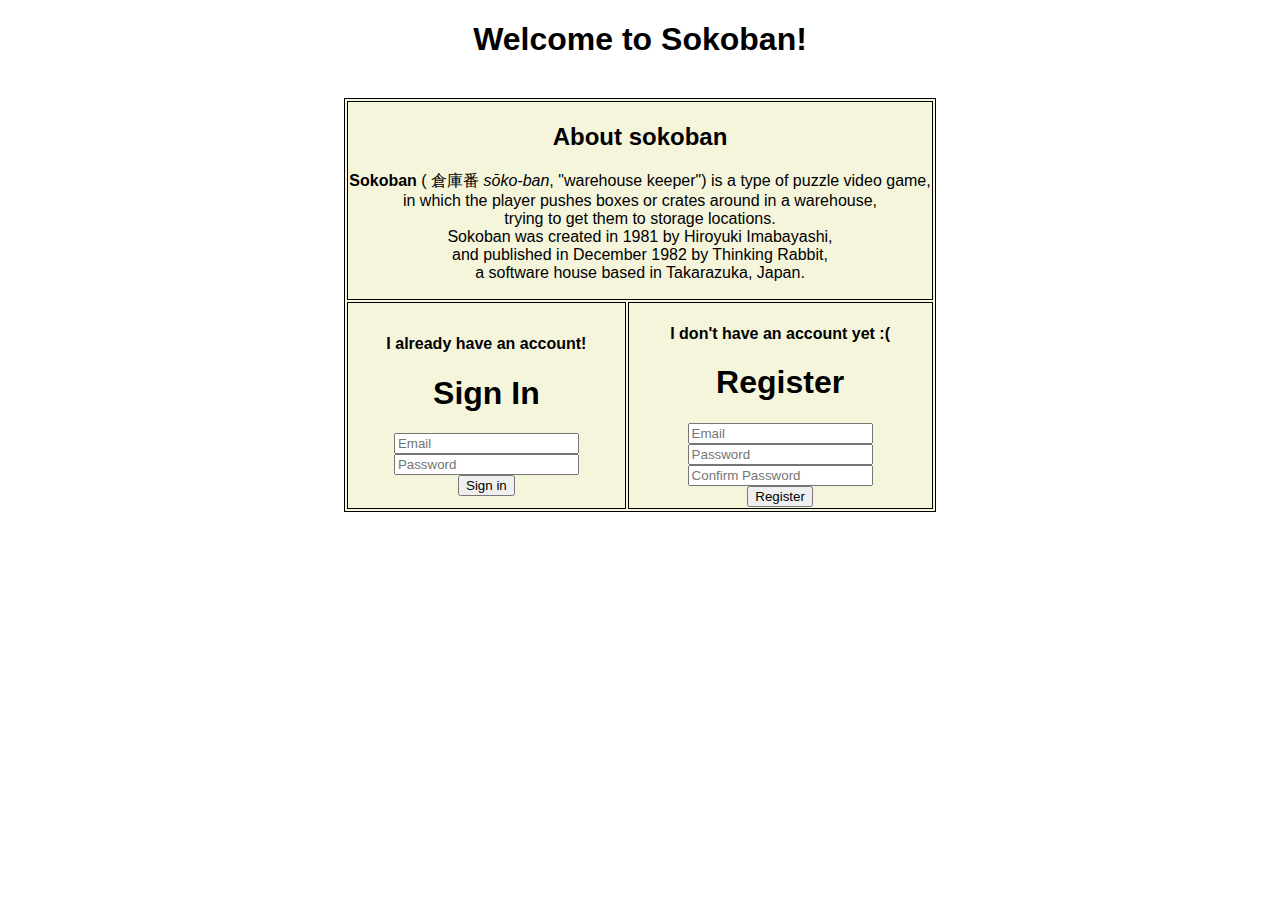
<file: index.html>
<!DOCTYPE html>
<html>
<head>
<meta charset="UTF-8"/>
<link rel="stylesheet" href="css/style.css">
<link rel="stylesheet" href="https://stackpath.bootstrapcdn.com/bootstrap/4.1.3/css/bootstrap.min.css" integrity="sha384-MCw98/SFnGE8fJT3GXwEOngsV7Zt27NXFoaoApmYm81iuXoPkFOJwJ8ERdknLPMO" crossorigin="anonymous">
<title>Sokoban</title>
</head>
<body>

<h1 id="mainTitle" class="page-title">Welcome to Sokoban!</h1>

<!-- May include more stuff -->
</body>
<script src="js/vendor/jquery-3.1.0.js"></script>
<script src="js/vendor/bootstrap.min.js"></script>
<script src="js/vendor/aws-cognito-sdk.min.js"></script>
<script src="js/vendor/amazon-cognito-identity.min.js"></script>
<script src="js/config.js"></script>
<script src="js/cognito-auth.js"></script>
<script src="js/index.js"></script>
</html>
</file>
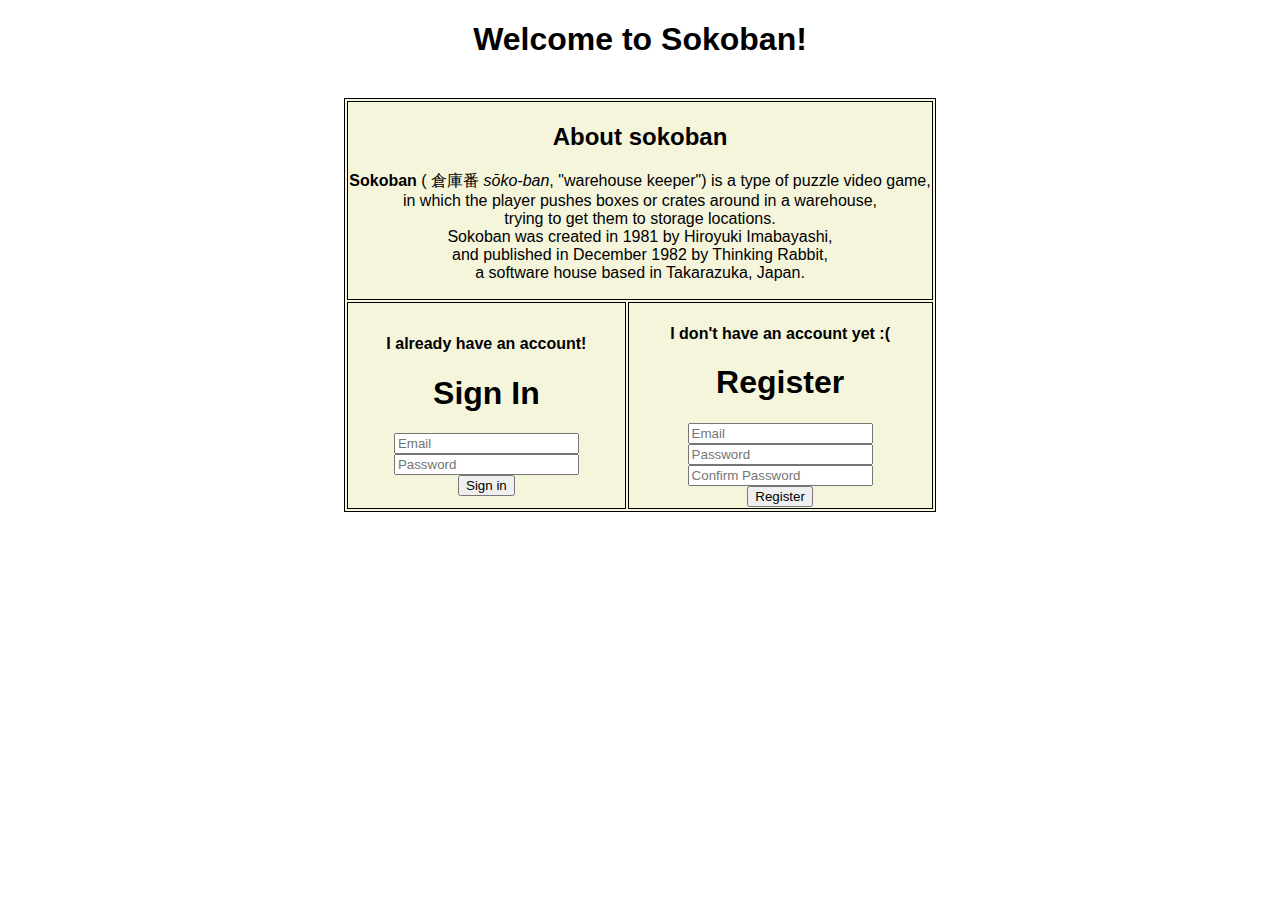
<file: gameMenu.html>
<!DOCTYPE html>
<html>
<head>
<meta charset="UTF-8"/>
<!-- Latest compiled and minified CSS -->
<link rel="stylesheet" href="https://maxcdn.bootstrapcdn.com/bootstrap/3.3.7/css/bootstrap.min.css" integrity="sha384-BVYiiSIFeK1dGmJRAkycuHAHRg32OmUcww7on3RYdg4Va+PmSTsz/K68vbdEjh4u" crossorigin="anonymous">
<title>Sokoban</title>
</head>
<body>


<div class="container" align="center">

        <div class="row">
                <h1 id="mainTitle">Game menu</h1>
        </div>
        <br>
        <div class="row">
                <button type="button" class="btn btn-primary btn-lg" id="continue_button" onclick="continueGame()" style="display:none">Continue with last game</button>
        </div>
        <br>
        <div class="row">
                <div class="btn-group" role="group" aria-label="Button group 1">
                        <button type="button" class="btn btn-dark btn-lg" onclick="createGame('level1')">Level 1</button>
                        <button type="button" class="btn btn-dark btn-lg" onclick="createGame('level2')">Level 2</button>   
                        <button type="button" class="btn btn-dark btn-lg" onclick="createGame('level3')">Level 3</button>  
                </div>
        </div>
        <div class="row">
                <div class="btn-group" role="group" aria-label="Button group 2">
                        <button type="button" class="btn btn-dark btn-lg" onclick="createGame('level4')">Level 4</button>
                        <button type="button" class="btn btn-dark btn-lg" onclick="createGame('level5')">Level 5</button>   
                        <button type="button" class="btn btn-dark btn-lg" onclick="createGame('level6')">Level 6</button>  
                </div>
        </div>
        <div class="row">
                <div class="btn-group" role="group" aria-label="Button group 3">
                        <button type="button" class="btn btn-dark btn-lg" onclick="createGame('level7')">Level 7</button>
                        <button type="button" class="btn btn-dark btn-lg" onclick="createGame('level8')">Level 8</button>   
                        <button type="button" class="btn btn-dark btn-lg" onclick="createGame('level9')">Level 9</button>  
                </div>
        </div>  
        <br>
        <div class="row">
                <div class="btn-group" role="group" aria-label="Button group 4">

                        <button type="button" class="btn btn-dark btn-lg" onclick="window.location.href='scores.html'">
                                <span class="glyphicon glyphicon-th-list" aria-hidden="true"></span>
                                My Scores</button>  

                        <!--
                        <button type="button" class="btn btn-dark btn-lg" onclick="window.location.href='leaderboard.html'">
                                <span class="glyphicon glyphicon-th-list" aria-hidden="true"></span>
                                Leaderboard</button>   
                        -->

                        <button type="button" class="btn btn-dark btn-lg" onclick="signOut()">
                                <span class="glyphicon glyphicon-log-out" aria-hidden="true"></span>
                                Log out
                        </button>   
                </div> 
        </div>
</div>

</body>
<script src="js/vendor/jquery-3.1.0.js"></script>
<script src="js/vendor/bootstrap.min.js"></script>
<script src="js/vendor/aws-cognito-sdk.min.js"></script>
<script src="js/vendor/amazon-cognito-identity.min.js"></script>
<script src="js/config.js"></script>
<script src="js/cognito-auth.js"></script>
<script src="js/gameMenu.js"></script> 
</html>
</file>
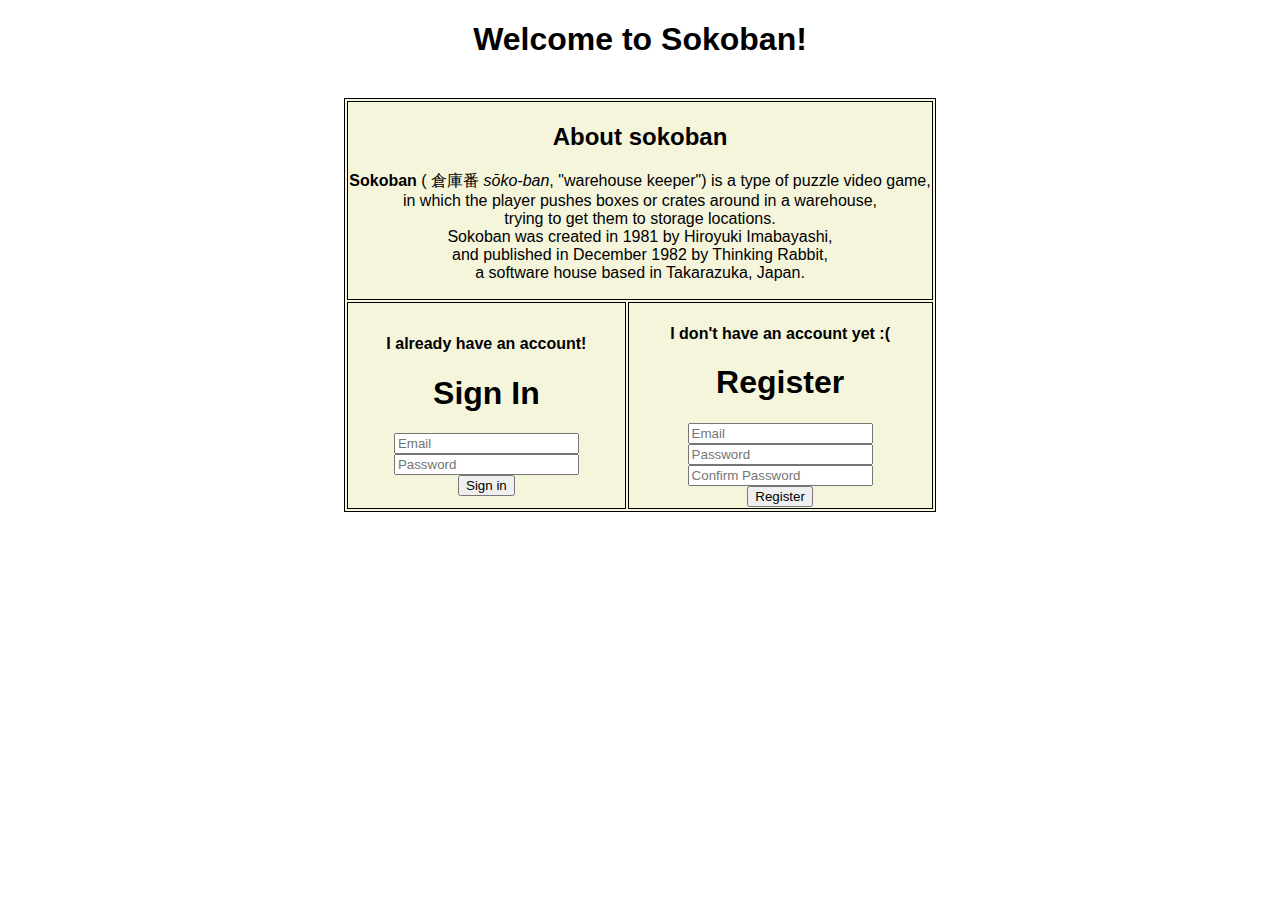
<file: scores.html>
<!DOCTYPE html>
<html>
<head>
<meta charset="UTF-8"/>
<link rel="stylesheet" href="css/style.css">
<!-- Latest compiled and minified CSS -->
<link rel="stylesheet" href="https://maxcdn.bootstrapcdn.com/bootstrap/3.3.7/css/bootstrap.min.css" integrity="sha384-BVYiiSIFeK1dGmJRAkycuHAHRg32OmUcww7on3RYdg4Va+PmSTsz/K68vbdEjh4u" crossorigin="anonymous">

<title>Sokoban</title>
</head>
<body>

<div class="container">
  <div class="row">
      <div class="col-md-10">
          <h1 id="mainTitle" class="page-title">Sokoban Scores</h1>
      </div>
      <div class="col-md-2">
          <br>
          <button id="menu-button" onclick="window.location.href='gameMenu.html'" type="button" class="btn btn-secondary btn-lg">Go to Menu</button>
      </div>
  </div>
</div>

<table id="ScoresTable" class="table">
  <tr>
    <th>Level</th>
    <th>Points</th>
    <!-- Movements -->
    <!-- Timestamp -->
  </tr>
</table>

<!-- May include more stuff -->
</body>
<script src="js/vendor/jquery-3.1.0.js"></script>
<script src="js/vendor/bootstrap.min.js"></script>
<script src="js/vendor/aws-cognito-sdk.min.js"></script>
<script src="js/vendor/amazon-cognito-identity.min.js"></script>
<script src="js/config.js"></script>
<script src="js/cognito-auth.js"></script>
<script src="js/scores.js"></script>
</html>
</file>
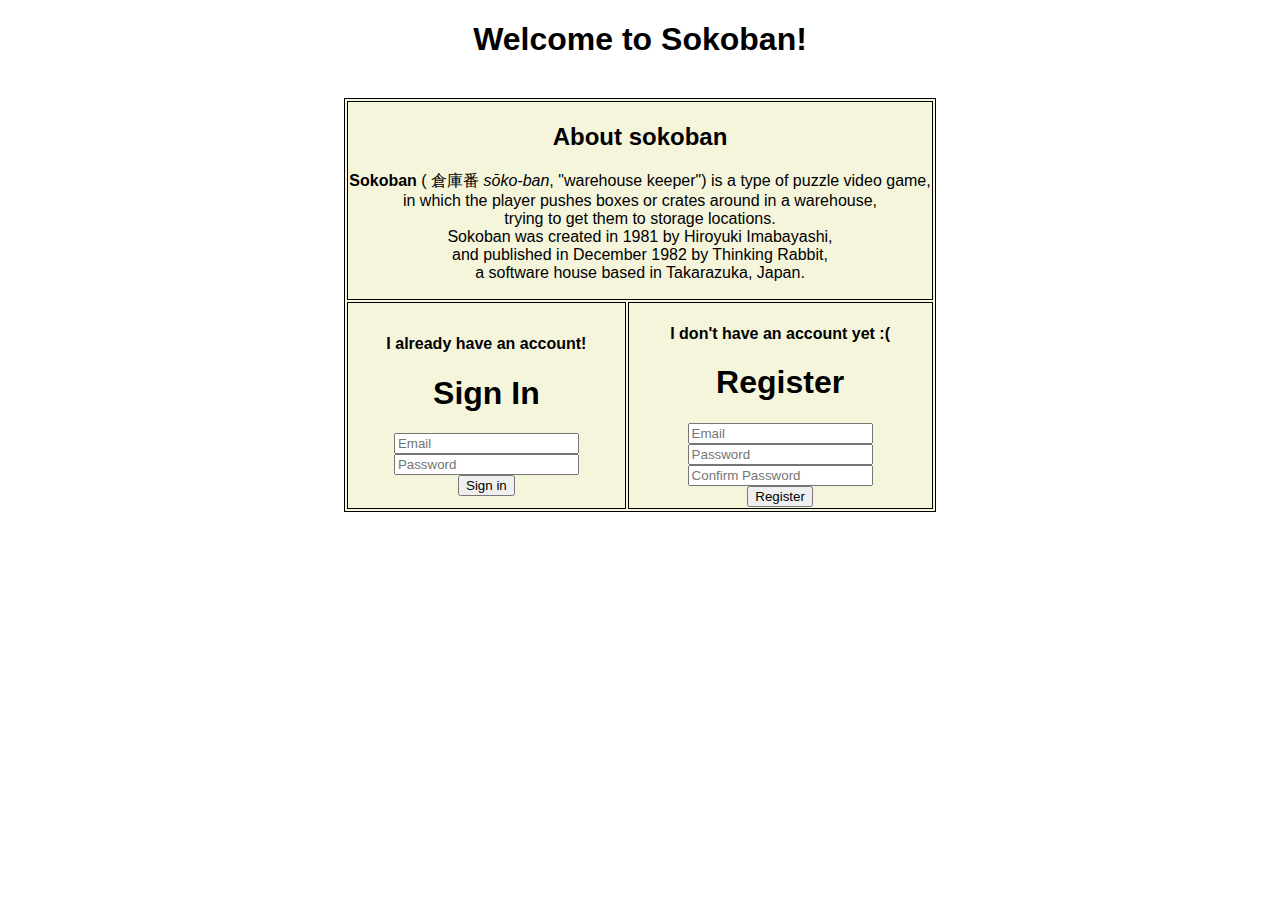
<file: signin.html>
<!DOCTYPE html>
<html>
<head>
<meta charset="UTF-8"/>
<link rel="stylesheet" href="css/style.css">
<link rel="stylesheet" href="https://stackpath.bootstrapcdn.com/bootstrap/4.1.3/css/bootstrap.min.css" integrity="sha384-MCw98/SFnGE8fJT3GXwEOngsV7Zt27NXFoaoApmYm81iuXoPkFOJwJ8ERdknLPMO" crossorigin="anonymous">
<title>Sokoban</title>
</head>
<body>

<h1 id="mainTitle" class="page-title">Welcome to Sokoban!</h1>
<br>

<table class="main-table" align="center">
    <tr>
        <th colspan="2">
            <div>
                <h2 align="center">About sokoban</h2>
                <p style="font-weight: normal">
                    <b>Sokoban</b>
                        <span style="font-weight: normal">
                            &#32;(
                                <span lang="ja">倉庫番

                                </span>
                                <span style="display:none">,
                                </span>&#32;<i>sōko-ban</i>, "warehouse keeper")
                        </span>
                     is a type of puzzle video game,<br>
                    in which the player pushes boxes or crates around in a warehouse,<br>
                    trying to get them to storage locations.<br>

                    Sokoban was created in 1981 by Hiroyuki Imabayashi,<br>
                    and published in December 1982 by Thinking Rabbit,<br>
                    a software house based in Takarazuka, Japan.
                </p>
            </div>
        </th>
    </tr>
    <tr>
        <td height="200">
            <div>
                <h4>
                    I already have an account!
                </h4>

                <section>
                    <h1 id="mainTitle" class="page-title">Sign In</h1>
                    <form id="signinForm">
                      <input type="email" id="emailInputSignin" placeholder="Email" required>
                      <br>
                      <input type="password" id="passwordInputSignin" placeholder="Password" pattern=".*" required>
                        <br>
                      <input type="submit" value="Sign in">
                    </form>
                </section>

            </div>
        </td>
        <td height="200">
            <div>
                <h4>
                    I don't have an account yet :(
                </h4>
                
                <section class="form-wrap">
                    <h1>Register</h1>
                    <form id="registrationForm">
                      <input type="email" id="emailInputRegister" placeholder="Email" pattern=".*" required>
                      <br>
                      <input type="password" id="passwordInputRegister" placeholder="Password" pattern=".*" required>
                      <br>
                      <input type="password" id="password2InputRegister" placeholder="Confirm Password" pattern=".*" required>
                        <br>
                      <input type="submit" value="Register">
                    </form>
                </section>

            </div>
        </td>
    </tr>

</table>

<div>
    
    
</div>

<!-- May include more stuff -->
</body>
<script src="js/vendor/jquery-3.1.0.js"></script>
<script src="js/vendor/bootstrap.min.js"></script>
<script src="js/vendor/aws-cognito-sdk.min.js"></script>
<script src="js/vendor/amazon-cognito-identity.min.js"></script>
<script src="js/config.js"></script>
<script src="js/cognito-auth.js"></script>
<script src="js/index.js"></script>
</html>
</file>
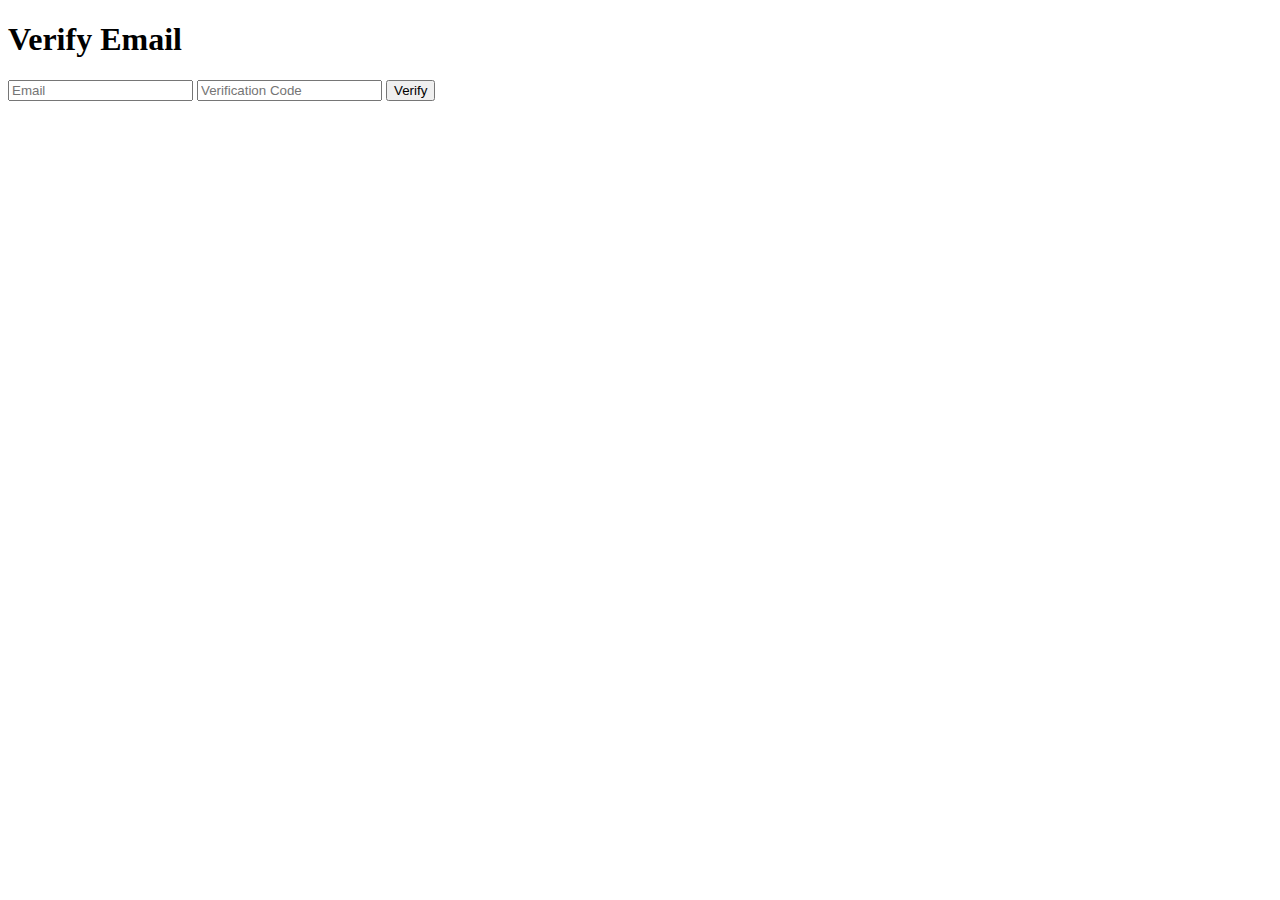
<file: verify.html>
<!DOCTYPE html>
    <head>
    </head>
    <body>
        <!--[if lt IE 7]>
            <p class="chromeframe">You are using an <strong>outdated</strong> browser. Please <a href="http://browsehappy.com/">upgrade your browser</a> or <a href="http://www.google.com/chromeframe/?redirect=true">activate Google Chrome Frame</a> to improve your experience.</p>
        <![endif]-->

        <div id="noCognitoMessage" class="configMessage" style="display: none;">
            <div class="backdrop"></div>
            <div class="panel panel-default">
                <div class="panel-heading">
                    <h3 class="panel-title">No Cognito User Pool Configured</h3>
                </div>
                <div class="panel-body">
                    <p>There is no user pool configured in <a href="/js/config.js">/js/config.js</a>. You'll configure this in Module 2 of the workshop.</p>
                </div>
            </div>
        </div>

        <section class="form-wrap">
            <h1>Verify Email</h1>
            <form id="verifyForm">
              <input type="email" id="emailInputVerify" placeholder="Email" required>
              <input type="text" id="codeInputVerify" placeholder="Verification Code" pattern=".*" required>

              <input type="submit" value="Verify">
            </form>
        </section>

        <script src="js/vendor/jquery-3.1.0.js"></script>
        <script src="js/vendor/bootstrap.min.js"></script>
        <script src="js/vendor/aws-cognito-sdk.min.js"></script>
        <script src="js/vendor/amazon-cognito-identity.min.js"></script>
        <script src="js/config.js"></script>
        <script src="js/cognito-auth.js"></script>
    </body>
</html>
</file>
<file: css/style.css>
.main-button {
    text-align: center;
    padding: 9px 80px;
    border-radius: 12px;
    background-color: #00CC00; color: white;
}

#register-main-button{
    background-color: #00CCCC; color: white;
}

.page-title{
    text-align: center;
}

.main-table{
    background-color: beige;
    text-align: center;
    border: 1px solid black;
}

th, td{
    border: 1px solid black;
}

body {font-family: Arial, Helvetica, sans-serif;}
* {box-sizing: border-box;}

/* The popup form - hidden by default */
.game-popup {
  display: none;
  position: fixed;
  bottom: 0;
  margin: 20px;
  border: 3px solid #f1f1f1;
  z-index: 9;
}

/* Add styles to the form container */
.game-container {
  position: fixed;
  top: 50%;
  left: 50%;
  transform: translate(-50%, -50%);
  width: 400px;
  height: 200px;
  padding: 10px;
  margin: 20px;
  background-color: white;
}

.game-container h1 h3{
    align-content: center;
}

/* Add some hover effects to buttons */
.game-container .btn:hover, .open-button:hover {
  opacity: 1;
}
</file>
